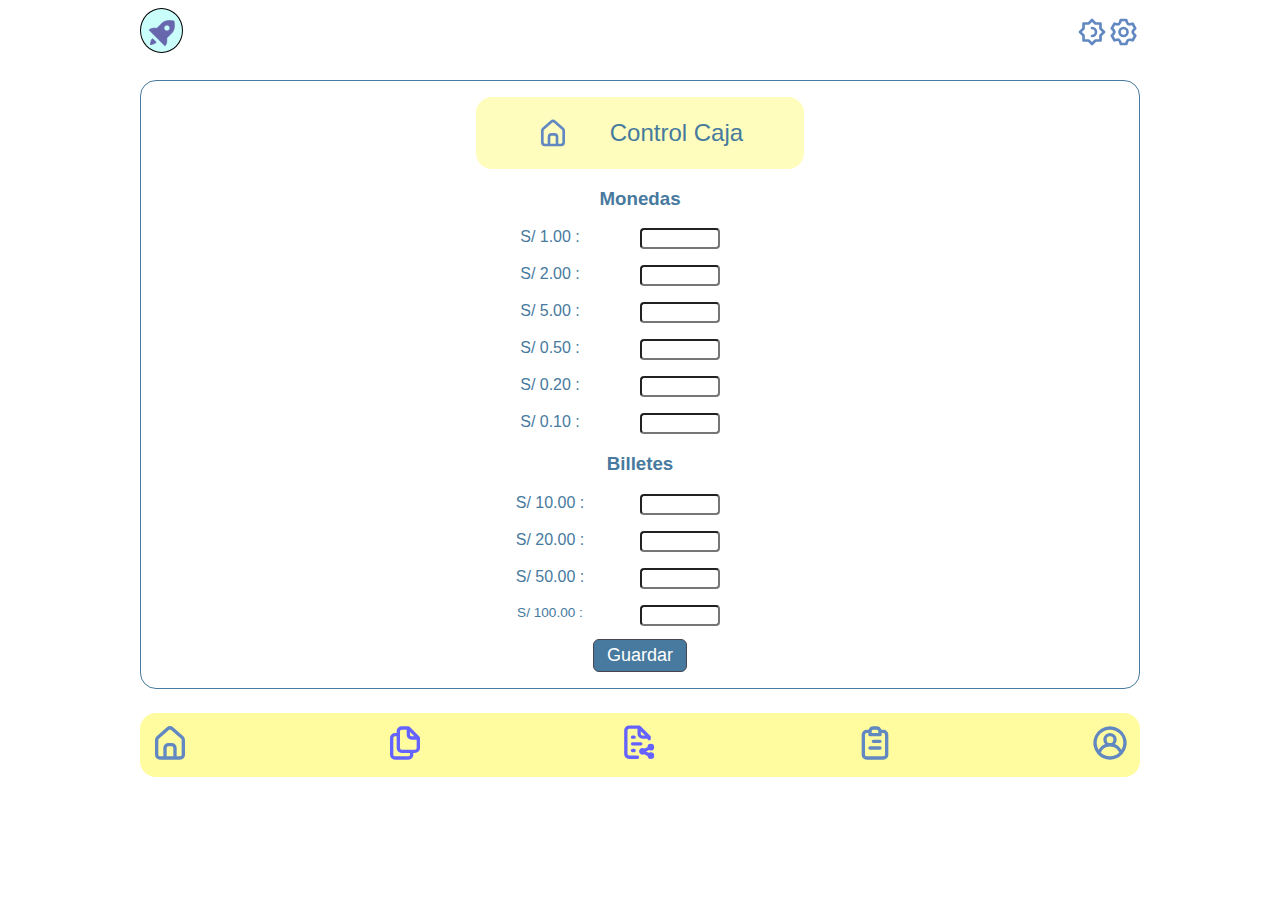
<file: CheckingFast-Jquery/caja.html>
<!DOCTYPE html>
<html lang="en">
<head>
    <meta charset="UTF-8">
    <meta http-equiv="X-UA-Compatible" content="IE=edge">
    <meta name="viewport" content="width=device-width, initial-scale=1.0">
    <link rel="stylesheet" href="Css/style.css">
    <title> Quick-Checking</title>
    <link rel="icon" type="icon/png" href="img/rocket-solid-24.png">
    <link rel="preconnect" href="https://fonts.googleapis.com">
    <link rel="preconnect" href="https://fonts.gstatic.com" crossorigin>
    <link href="https://fonts.googleapis.com/css2?family=Source+Code+Pro:wght@200;300;400;500;600&display=swap" rel="stylesheet">
</head>
<body>
    <header class="contenedor header-caja">
        <div class="icono-fondo">
            <img src="img/rocket-solid-96.png" class="img-ajustes" alt="">
        </div>

        <div class="ajustes-header">
            <img src="img/brightness-half.svg" class="img-ajustes" alt="">
            <img src="img/setting.svg" class="img-ajustes" alt="">
        </div>
    </header>
    <main class="contenedor principal-caja main">
        <div class="main-formato main-caja">
            <div class="titulo-index titulo-caja">
                <img src="img/estate.svg" class="img_titulo-index" alt="">
                <h2 class="titulo">Control Caja</h2>
            </div>
        </div>

        <form action="" method="POST" id="form" class="formulario" onsubmit="return false;">
            <div class="formulario_casillas estilo_Formulario">
                
                    <h3>Monedas</h3>
                <div class="alinear_input">
                        <p>S/ 1.00 :
                            <input type="number" name="1sol" size="40" class="inputboxCaja monedas">
                            <span class="avisoError">La cantidad ingresada es incorrecta</span>
                        </p>
                        
                        <p>S/ 2.00 :
                            <input type="number" name="2soles" size="40" class="inputboxCaja monedas">
                            <span class="avisoError">La cantidad ingresada es incorrecta</span>
                        </p>
    
                        <p>S/ 5.00 :
                            <input type="number" name="5soles" size="40" class="inputboxCaja monedas">
                            <span class="avisoError">La cantidad ingresada es incorrecta</span>
                        </p>
    
                        <p>S/ 0.50 :
                            <input type="number" step="any" name="50centimos" size="40" class="inputboxCaja monedas">
                            <span class="avisoError">La cantidad ingresada es incorrecta</span>
                        </p>
    
                        <p>S/ 0.20 :
                            <input type="number" step="any" name="20centimos" size="40" class=" inputboxCaja monedas">
                            <span class="avisoError">La cantidad ingresada es incorrecta</span>
                        </p>
    
                        <p>S/ 0.10 :
                            <input type="number" step="any" name="10centimos" size="40" class="inputboxCaja monedas">
                            <span class="avisoError">La cantidad ingresada es incorrecta</span>
                        </p>
                </div>
    
                <div class="alinear_input">
                    <h3>Billetes</h3>
                    
                    <p>S/ 10.00 :
                        <input type="number" name="10soles" size="40" class="inputboxCaja billetes">
                        <span class="avisoErrorBilletes">La cantidad ingresada es incorrecta</span>
                    </p>
    
                    <p>S/ 20.00 :
                        <input type="number" name="20soles" size="40" class="inputboxCaja billetes">
                        <span class="avisoErrorBilletes">La cantidad ingresada es incorrecta</span>
                    </p>
    
                    <p>S/ 50.00 :
                        <input type="number" name="50soles" size="40" class="inputboxCaja billetes">
                        <span class="avisoErrorBilletes">La cantidad ingresada es incorrecta</span>
                    </p>
    
                    <p style="font-size: 0.85rem;">S/ 100.00 :
                        <input type="number" name="100soles" size="40" class="inputboxCaja billetes">
                        <span class="avisoErrorBilletes">La cantidad ingresada es incorrecta</span>
                    </p>
                </div>
            </div>

            <p class="boton">
                <input type="submit" value="Guardar" class="boton_personalizado" id="boton">
                
            </p>
    </main>

    <div class="contenedor main main-resultado" id="resultados">
        <h3 class="resultado-h3" id="h3_aviso">Reporte</h3>
        <hr>

        <p id="p_fecha">
            Fecha de hoy: <span></span>
        </p>
        <p id="p_sumaMonedas">
            Suma Monedas: <span></span>
        </p>
        <p id="p_sumaBilletes">
            Suma Billetes: <span></span>
        </p>
        <p id="p_sumaTotal">
            Total: <span></span>
        </p>

    </div>

    <footer class="footer contenedor">
        <div class="menu-footer">
            <a href="index.html">
                <img src="img/estate.svg" class="img-footer" alt="">
            </a> 
            <a href="">
                <img src="img/copy.svg" class="img-footer" alt="">
            </a>
            <a href="">
                <img src="img/file-share-alt.svg" class="img-footer" alt="">
            </a>
            <a href="depositos.html">
                <img src="img/clipboard-alt.svg" class="img-footer" alt="">
            </a>
            <a href="">
                <img src="img/user-circle.svg" class="img-footer" alt="">
            </a>
        </div>

    </footer>

    <script src="JS/javascript.js"></script>
</body>
</html>
</file>
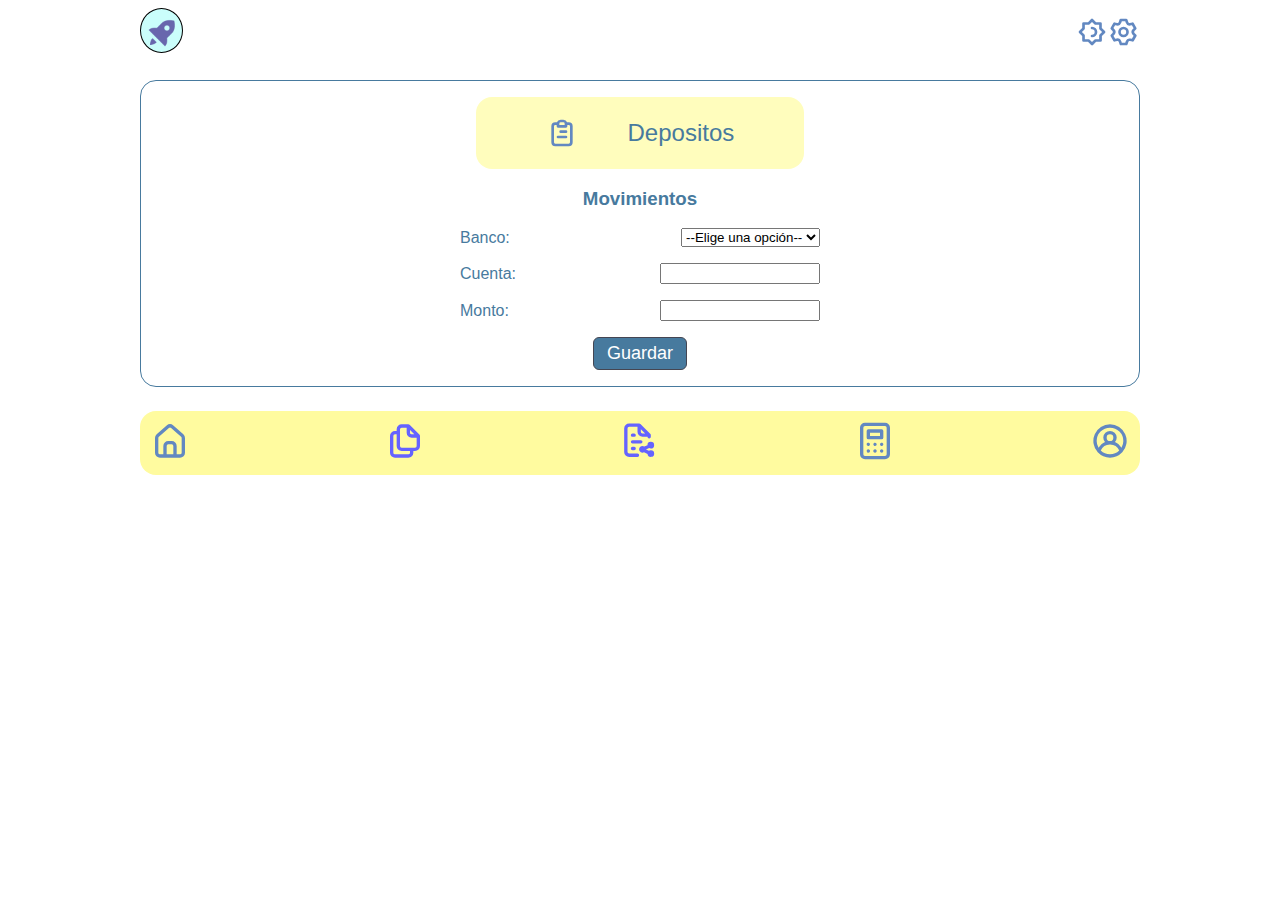
<file: CheckingFast-Jquery/depositos.html>
<!DOCTYPE html>
<html lang="en">
<head>
    <meta charset="UTF-8">
    <meta http-equiv="X-UA-Compatible" content="IE=edge">
    <meta name="viewport" content="width=device-width, initial-scale=1.0">
    <link rel="stylesheet" href="Css/style.css">
    <title> Quick-Checking</title>
    <link rel="icon" type="icon/png" href="img/rocket-solid-24.png">
    <link rel="preconnect" href="https://fonts.googleapis.com">
    <link rel="preconnect" href="https://fonts.gstatic.com" crossorigin>
    <link href="https://fonts.googleapis.com/css2?family=Source+Code+Pro:wght@200;300;400;500;600&display=swap" rel="stylesheet">
</head>
<body>
    <header class="contenedor header-caja">
        <div class="icono-fondo">
            <img src="img/rocket-solid-96.png" class="img-ajustes" alt="">
        </div>

        <div class="ajustes-header">
            <img src="img/brightness-half.svg" class="img-ajustes" alt="">
            <img src="img/setting.svg" class="img-ajustes" alt="">
        </div>
    </header>

    <main class="contenedor principal-caja main">
        <div class="main-formato main-caja">
            <div class="titulo-index titulo-caja">
                <img src="img/clipboard-alt.svg" class="img_titulo-index" alt="">
                <h2 class="titulo">Depositos</h2>
            </div>
        </div>

        <form action="" method="POST" id="formulario2" class="formulario" onsubmit="return false;">
            <h3>Movimientos</h3>
            <div class="">
                <p class="text-depositos"> Banco:
                    <select name="OS" class="" id="Banco">
                        <option value="0">--Elige una opción--</option>
                        <option value="1">Caja Piura</option> 
                        <option value="2">Caja Trujillo</option> 
                        <option value="3">BCP</option>
                        <option value="10">Interbank</option> 
                        <option value="11">BBVA</option> 
                        <option value="12">Scotiabank</option> 
                    </select>
                </p>

                <p class="text-depositos"> Cuenta: 
                    <input type="text" name="nombreCuenta" size="40" class="">
                </p>

                <p class="text-depositos"> Monto: 
                    <input type="number" name="monto" size="40" class="">
                </p>
        </div>

        <p class="centrar boton">
            <input type="submit" value="Guardar" class="boton_personalizado" id="boton">
            
        </p>
    </form>
    </main>

    <footer class="footer contenedor">
        <div class="menu-footer">
            <a href="index.html">
                <img src="img/estate.svg" class="img-footer" alt="">
            </a> 
            <a href="">
                <img src="img/copy.svg" class="img-footer" alt="">
            </a>
            <a href="">
                <img src="img/file-share-alt.svg" class="img-footer" alt="">
            </a>
            <a href="caja.html">
                <img src="img/calculator.svg" class="img-footer" alt="">
            </a>
            <a href="">
                <img src="img/user-circle.svg" class="img-footer" alt="">
            </a>
        </div>

    </footer>
    <script src="JS/javascript.js"></script>
</body>
</html>
</file>
<file: CheckingFast-Jquery/Css/style.css>
:root{
    /* Fuente de texto */
    --fuente-principal: 'Josefin Sans', sans-serif;
    /* Colors */
    --first-color: #FFFB9F;
    --title-color: #FFFDBD;
    --font-color: #477A9E;
}


html {
    box-sizing: border-box;
    min-height: 100%;
    scroll-snap-type: y mandatory;
}

*, *:before, *:after {
    box-sizing: inherit;
}

body {
    font-family: var(--fuente-principal);
    min-height: 100%;
    background-color: white;
    color: var(--font-color);
}

.contenedor {
    margin: 0 auto;
    max-width: 1000px;
}

/* Header */
.header{
    background-color: var(--first-color);
    border-radius: 1.5rem;
    display: grid;
    place-content: center;
}
.encabezado{
    display: grid;
    grid-template-columns: repeat(2, 1fr);
    width: 41vh;
    align-items: center;
    margin: 1rem 0;
}
.formato{
    font-size: 3.25rem;
    margin: 0;
    text-align: center;
    text-transform: uppercase;
}
.formato2{
    font-size: 1.8rem;
    margin: 0;
    text-transform: uppercase;
}
.icono-header{
    height: 3.5rem;
    margin: 0 auto;
}
.primera{
    grid-column: 1 / 2;
}

.segunda{
    grid-column: 2 / 3;
}

.tercera{
    grid-column: -3/-1;
}

/* @media (min-width: 320px){
    .encabezado{
        width: 45vh;
    }
} */

/* @media (min-width: 360) {
    .formato{
        font-size: 6rem;
    }

    .formato2{
        font-size: 4rem;
    }

    .icono-header{
        height: 5rem;
    }
} */

/* Main */
.ajustes{
    display: flex;
    align-items: center;
    justify-content: flex-end;
}
.img-ajustes{
    width: 2rem;
    margin: 0.5rem 0;
}
.main{
    display: grid;
    place-content: center;
    border-radius: 1rem;
    border: 1px var(--font-color) solid;
    margin: 1.5rem auto;
    height: 60vh;
}

.main-formato{
    background-color: var(--title-color);
    border-radius: 1rem;
    
}

.main-caja{
    margin: 0 1rem;
}

.titulo-index{
    display: flex;
    align-items: center;
    justify-content: space-around;
    margin: 0 auto;
    width: 40vh;
}
.titulo{
    font-weight: 400;
    font-size: 1.8rem;
}
.img_titulo-index{
    width: 2.5rem;

}

/* Main-botones */

.img-boton{
    width: 3rem;
}
.lista{
    list-style-type: none;
    padding: 0;
}
.boton{
    display: flex;
    align-items: center;
    justify-content: space-evenly;
    /* width: 30vh; */
}

.boton a{
    font-size: 1.5rem;
    text-decoration: none;
    text-align: center; 
    width: 12rem;
    height: 2.5rem;
    color: white;
    background-color: var(--font-color);
    border-radius: 3rem;
    padding: 1.5rem;
    margin: 1.5rem 0;
}

.texto_centrar{
    display: grid;
    place-content: center;
}

/* Footer */
.footer{
    background-color: var(--first-color);
    border-radius: 1rem;
    margin-top: 1.5rem;
}

.menu-footer{
    display: flex;
    justify-content: space-between;
    padding: 0.6rem;
}

.img-footer{
    width: 2.5rem;
}

/* Interfaz Caja */

/* Header Caja */
.header-caja{
    display: flex;
}

.icono-fondo{
    width: 45px;
    height: 45px;
    background-color: #cafefb;
    border-radius: 50%;
    border: 1px black solid;
    text-align: center;
}

.ajustes-header{
    width: 100%;
    display: flex;
    justify-content: flex-end;
}

/* Main Caja */
.principal-caja{
    height: 90vh;
}

@media (min-width: 320px) {
    .principal-caja{
        height: 100%;
    }
    
    .main{
        padding: 1rem 0;
    }
}

.titulo-caja{
    height: 8vh;
    width: 32vh;
    justify-content: space-evenly;
    
}

.titulo-caja h2{
    font-size: 1.5rem;
}

.titulo-caja img{
    width: 2rem;
}

.formulario{
    width: 40vh;
    text-align: center;
}

.alinear_input p{
    display: grid;
    grid-template-columns: repeat(2, 1fr);
}

.avisoError{
    grid-column: 1/3;
    font-size: 0.8rem;
    color: red;
}

.avisoErrorBilletes{
    grid-column: 1/3;
    font-size: 0.8rem;
    color: red;
}

.inputboxCaja{
    width: 5rem;
    border-radius: 0.25rem;
}

/* Boton */
.boton_personalizado{
    text-decoration: none;
    padding: 5px 13px;
    font-weight: 400;
    font-size: 18px;
    color: #ffffff;
    background-color: var(--font-color);
    border-radius: 6px;
    border: 1px solid #454652;
    
}
.boton_personalizado:hover{
    color: var(--font-color);
    background-color: #ffffff;
  }
.boton{
    margin: 0 auto;
}

/* Main resultados */
.main-resultado{
    margin: 0 auto;
    height: 40vh;
}

.main-resultado p{
    font-size: 1.2rem;
    margin-top: 0;
}

.main-resultado p span{
    font-size: 1rem;
    font-weight: 600;
    color: black;
}

.resultado-h3{
    text-transform: uppercase;
    font-size: 1.5rem;
    margin: 0;
}

/* Interfaz Depositos */
.text-depositos{
    display: flex;
    align-items: center;
    justify-content: space-between;
}

.text-depositos input{
    width: 10rem;
}
</file>
